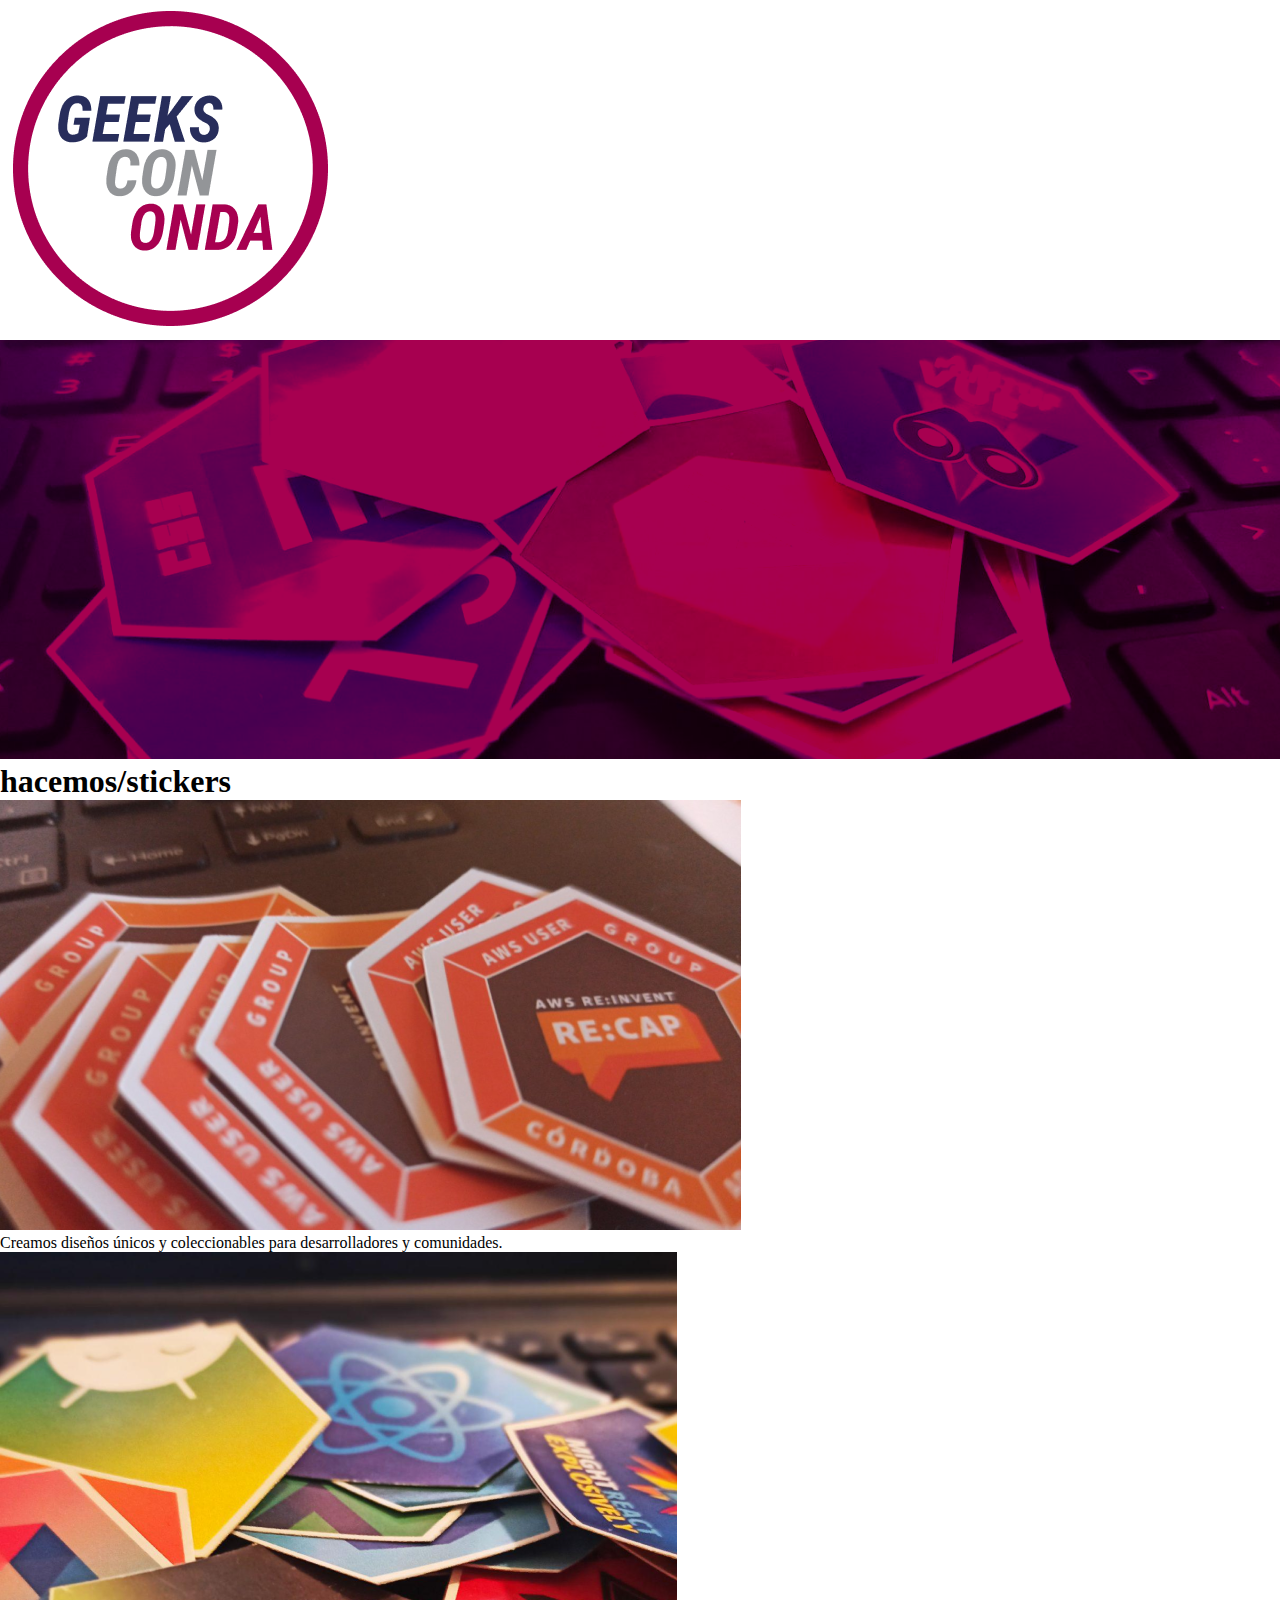
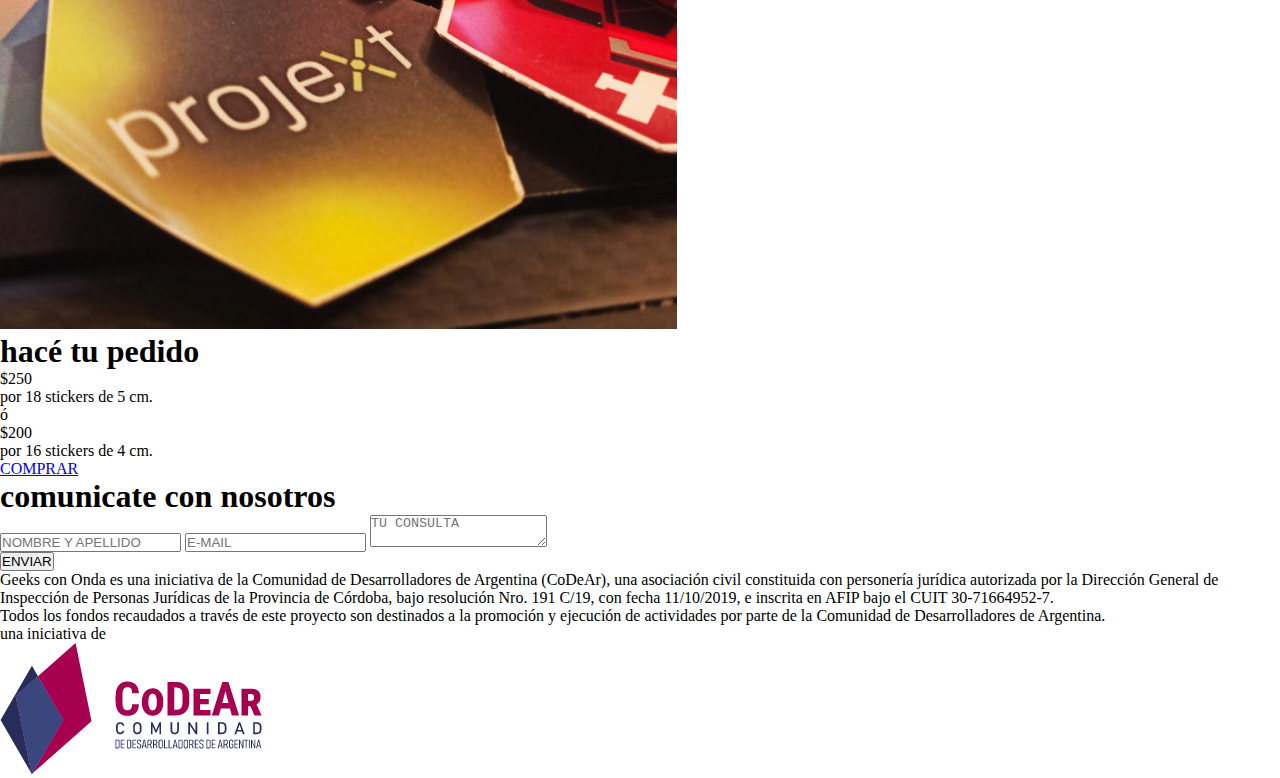
<file: landing_page/index.html>
<!DOCTYPE html> 
    <head>
        <meta charset="utf-8">
        <title>Geeks con Onda</title>
        <meta name="description" content="Tienda virtual de Geeks con Onda">
        <link rel="stylesheet" href="https://fonts.googleapis.com/css?family=Roboto:100,400,700|Source+Sans+Pro:400,700&amp;display=swap">
        <link rel="stylesheet" href="css/style.css">
    </head>
    <body>
        <header>
            <img class="logo" src="img/logo_geeks.png" alt="Logo de Geeks con Onda.">
            <img class="showcase" src="img/showcase.png" alt="Stickers sobre teclado.">          
                      
        </header>
        <section>
            <h1>hacemos/<span class="color-text">stickers</span></h1>
            <div class="container">
                <div>
                    <!-- Usar figure y caption en vez de img?? Buscar info. Creo que no hace falta.-->
                    <img src="img/img 1.png" alt="Stickers sobre teclado.">
                    <p>Creamos diseños únicos y coleccionables para desarrolladores y comunidades.</p>
                </div>
                <div>
                    <img src="img/img2.png" alt="Stickers sobre teclado.">
                </div>
            </div>
        </section>
        <section>
            <h1>hacé tu <span class="color-text">pedido</span></h1>
            <div class="container">
                <div>
                    <div>$250</div>
                    <div>por 18 stickers de 5 cm.</div>
                </div>
                <div>
                    <div>ó</div>
                </div>
                <div>
                    <div>$200</div>
                    <div>por 16 stickers de 4 cm.</div>

                </div>
                <div class="button-container">
                    <a href="#" class="button">COMPRAR</a>
                </div>
            </div>
        </section>
        <section>
            <h1>comunicate <span class="color-text">con nosotros</span></h1>
            <div class="container column">
                <form action="">
                    <label for="nombreYapellido"></label>
                    <input required name="nombreYapellido" type="text" placeholder="NOMBRE Y APELLIDO" minlength="5" maxlength="100">
                    
                    <label for="email"></label>
                    <input required name="email" type="email" placeholder="E-MAIL">
                   
                    <label for="consulta"></label>
                    <textarea required name="consulta" type="email" placeholder="TU CONSULTA" minlength="5"></textarea>

                    <div class="submit-container">
                        <button type="submit" name="submit">ENVIAR</button>
                    </div>
                </form>
            </div>
            
        </section>       
        <footer>
            <p>
                Geeks con Onda es una iniciativa de la Comunidad de Desarrolladores de Argentina (CoDeAr), una asociación civil constituida con personería jurídica autorizada por la Dirección General de Inspección de Personas Jurídicas de la Provincia de Córdoba, bajo resolución Nro. 191 C/19, con fecha 11/10/2019, e inscrita en AFIP bajo el CUIT 30-71664952-7.
            </p>
            <p>
                Todos los fondos recaudados a través de este proyecto son destinados a la promoción y ejecución de actividades por parte de la Comunidad de Desarrolladores de Argentina.
            </p>
                
            <div class="container">
                <div>
                    una iniciativa de
                </div>
                <div>
                    <img src="img/logo_codear.png" alt="Logo de CodeAr.">
                </div>
            </div>            
        </footer>
        
        
   
    </body>
</file>
<file: landing_page/css/style.css>
* {
    box-sizing: border-box;
    margin: 0;
    padding: 0;
}

.showcase {
   position: relative;
   width: 100%;
}

.logo {
    
    top: 500px;
    display: flex;
    justify-content: center;
}
</file>
